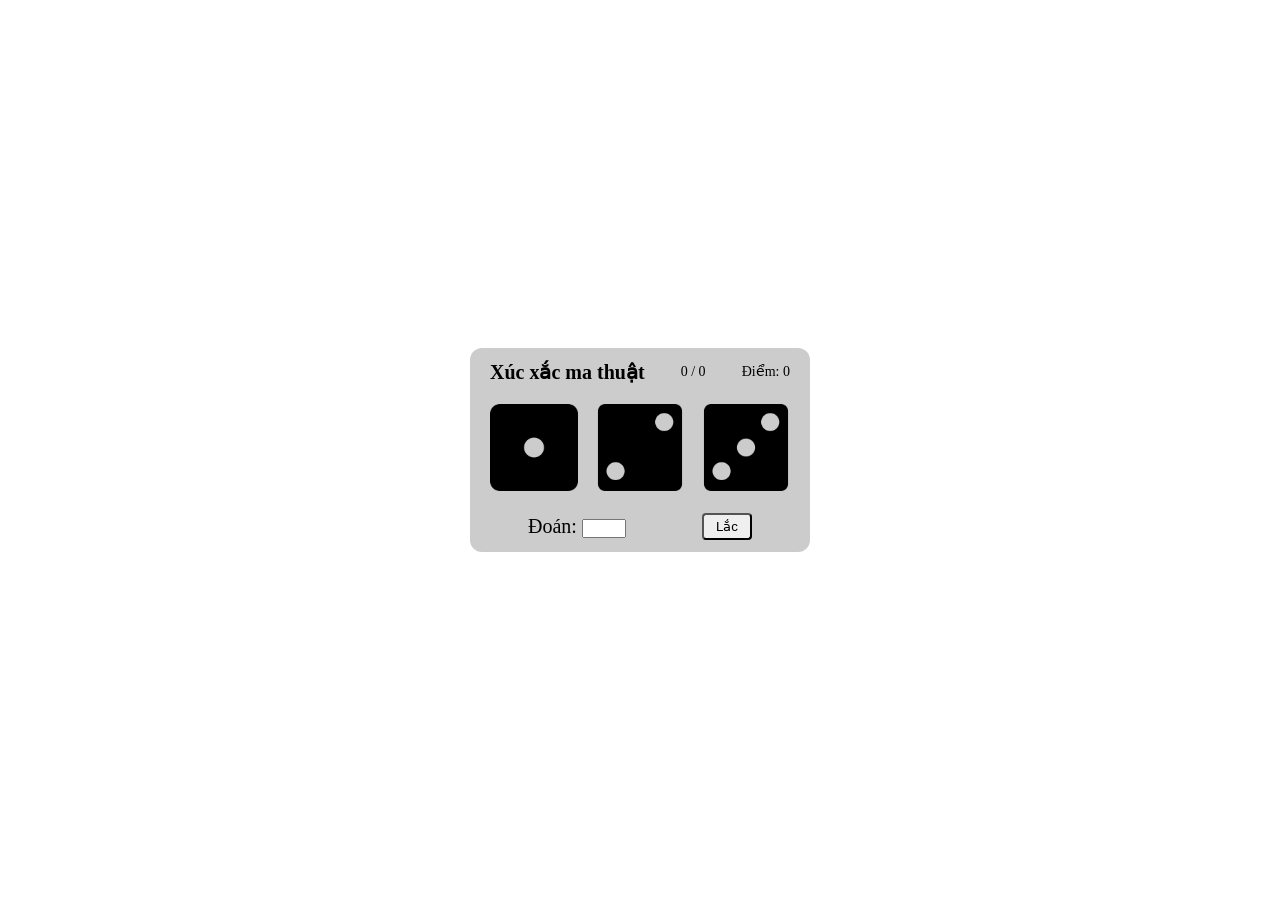
<file: index.html>
<!DOCTYPE html>
<html lang="en">

<head>
    <meta charset="UTF-8">
    <meta http-equiv="X-UA-Compatible" content="IE=edge">
    <meta name="viewport" content="width=device-width, initial-scale=1.0">
    <title>Document</title>
    <link rel="stylesheet" href="./assets/css/styles.css">
</head>

<body>
    <div class="app">
        <div class="box">
            <div class="box__head">
                <h4 class="box__title">
                    Xúc xắc ma thuật
                </h4>
                <div class="box__ratio">
                    0 / 0
                </div>
                <div class="box__score">
                    Điểm: 0
                </div>
            </div>
            <div class="box__body">
                <div class="box__dices">
                    <div class="box__dice">
                        <img src="./assets/img/1.png" alt="dice-1">
                    </div>
                    <div class="box__dice">
                        <img src="./assets/img/2.png" alt="dice-2">
                    </div>
                    <div class="box__dice">
                        <img src="./assets/img/3.png" alt="dice-3">
                    </div>
                </div>
            </div>
            <div class="box__action">
                <div class="box__group-input">
                    <label class="label-input__guess" for="inp-guess">Đoán: </label>
                    <input type="number" min="3" max="18" id="inp-guess" class="input-guess">
                </div>
                <button type="button" class="btn box__btn-submit">Lắc</button>
            </div>
        </div>
    </div>
    <script src="./assets/js/app.js"></script>
</body>

</html>
</file>
<file: assets/css/styles.css>
* {
    margin: 0;
    padding: 0;
    box-sizing: border-box;
}

html {
    font-size: 62.5%;
}

img {
    width: 100%;
}

body {
    min-height: 100vh;
}

.app {
    min-height: 100vh;
    display: flex;
    justify-content: center;
    align-items: center;
}

.box {
    padding: 12px 20px;
    max-width: 500px;
    background: #ccc;
    border-radius: 12px;
}

.box__head {
    display: flex;
    align-items: center;
    justify-content: space-between;
}

.box__title {
    font-size: 2rem;
}

.box__ratio {
    font-size: 1.4rem;
}

.box__score {
    font-size: 1.4rem;
}

.box__body {
    margin: 20px 0;
    display: flex;
    flex-direction: column;
    justify-content: center;
}

.box__dices {
    max-width: 300px;
    display: flex;
    align-items: center;
    justify-content: space-between;
    margin: 0 auto;
    gap: 12px;
}

.box__dice {
    width: calc(100% / 3 - 12px);
}

.box__dice {
}

.box__dice {
}

.box__action {
    display: flex;
    align-items: center;
    justify-content: space-around;
}

.box__group-input {
    font-size: 2rem;
}

.label-input__guess {
}

.input-guess {
}

.box__btn-submit {
    padding: 4px 12px;
    border-radius: 4px;
    cursor: pointer;
}
</file>
